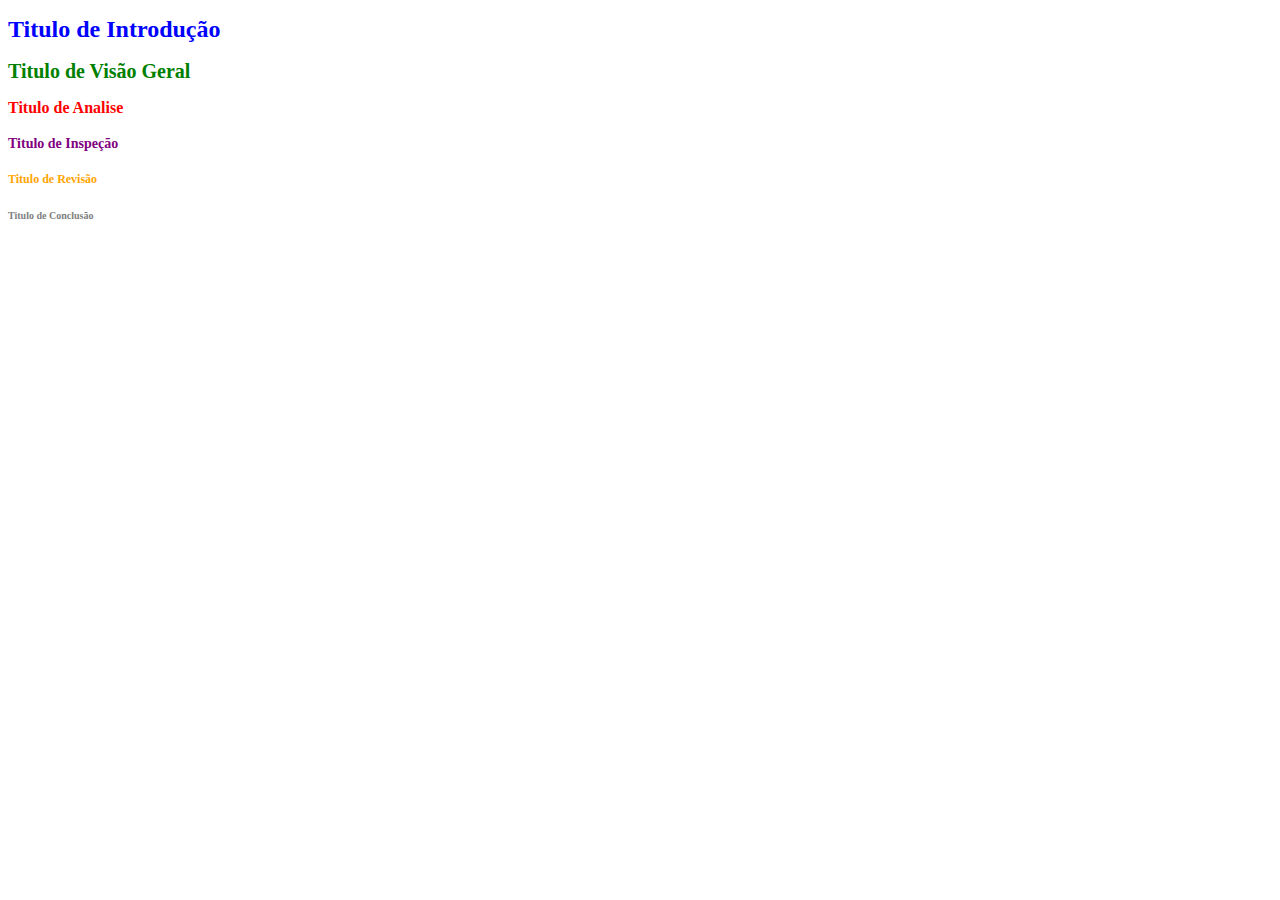
<file: index.html>
<!DOCTYPE html>
<html lang="en">

<head>
    <meta charset="UTF-8">
    <meta name="viewport" content="width=device-width, initial-scale=1.0">
    <link rel="stylesheet" href="stylee.css">

    <title>Exercicio 1 </title>
</head>

<body>
    <h1> Titulo de Introdução</h1>
    <h2> Titulo de Visão Geral</h2>
    <h3>Titulo de Analise</h3>
    <h4>Titulo de Inspeção</h4>
    <h5>Titulo de Revisão</h5>
    <h6>Titulo de Conclusão</h6>


</body>

</html>
</file>
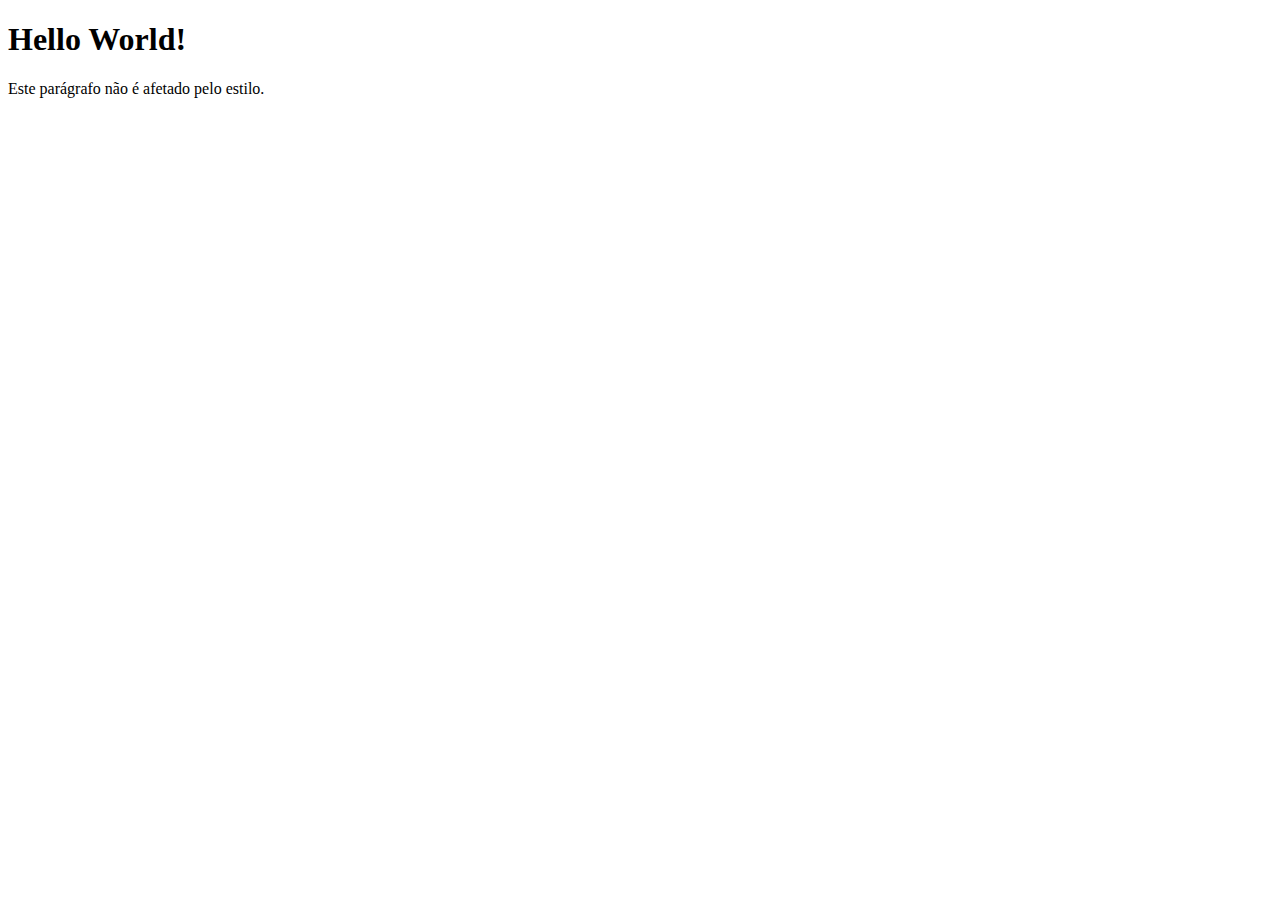
<file: index10.html>
<!DOCTYPE html>
<html lang="en">
<head>
    <meta charset="UTF-8">
    <meta name="viewport" content="width=device-width, initial-scale=1.0">
    <title>Exercicio 10</title>
    
    <style>
        body {
            background-image: url('https://www.google.com/images/branding/googlelogo/1x/googlelogo_color_272x92dp.png');
        }
    </style>
</head>
<body>
<h1>Hello World!</h1>

<p>Este parágrafo não é afetado pelo estilo.</p>
    
</body>
</html>
</file>
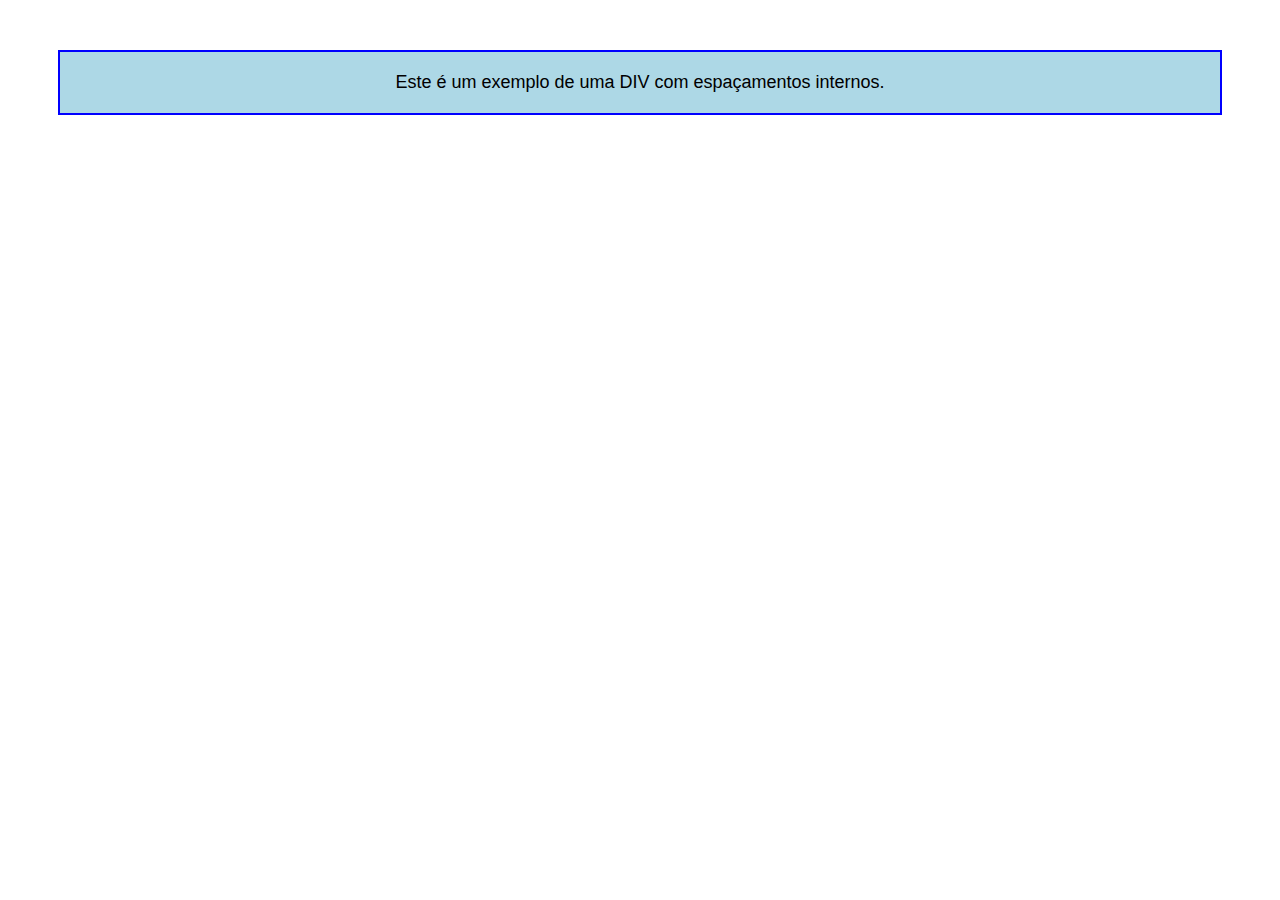
<file: index11.html>
<!DOCTYPE html>
<html lang="pt-BR">
<head>
    <meta charset="UTF-8">
    <meta name="viewport" content="width=device-width, initial-scale=1.0">
    <title>Exercicio 11</title>
    <style>
        .estilizada {
            background-color: lightblue;
            padding: 20px; /* Espaçamento interno */
            margin: 50px; /* Espaçamento externo para visualização melhor */
            border: 2px solid blue;
            text-align: center; /* Centraliza o texto */
            font-family: Arial, sans-serif;
            font-size: 18px;
        }
    </style>
</head>
<body>
    <div class="estilizada">
        Este é um exemplo de uma DIV com espaçamentos internos.
    </div>
</body>
</html>
</file>
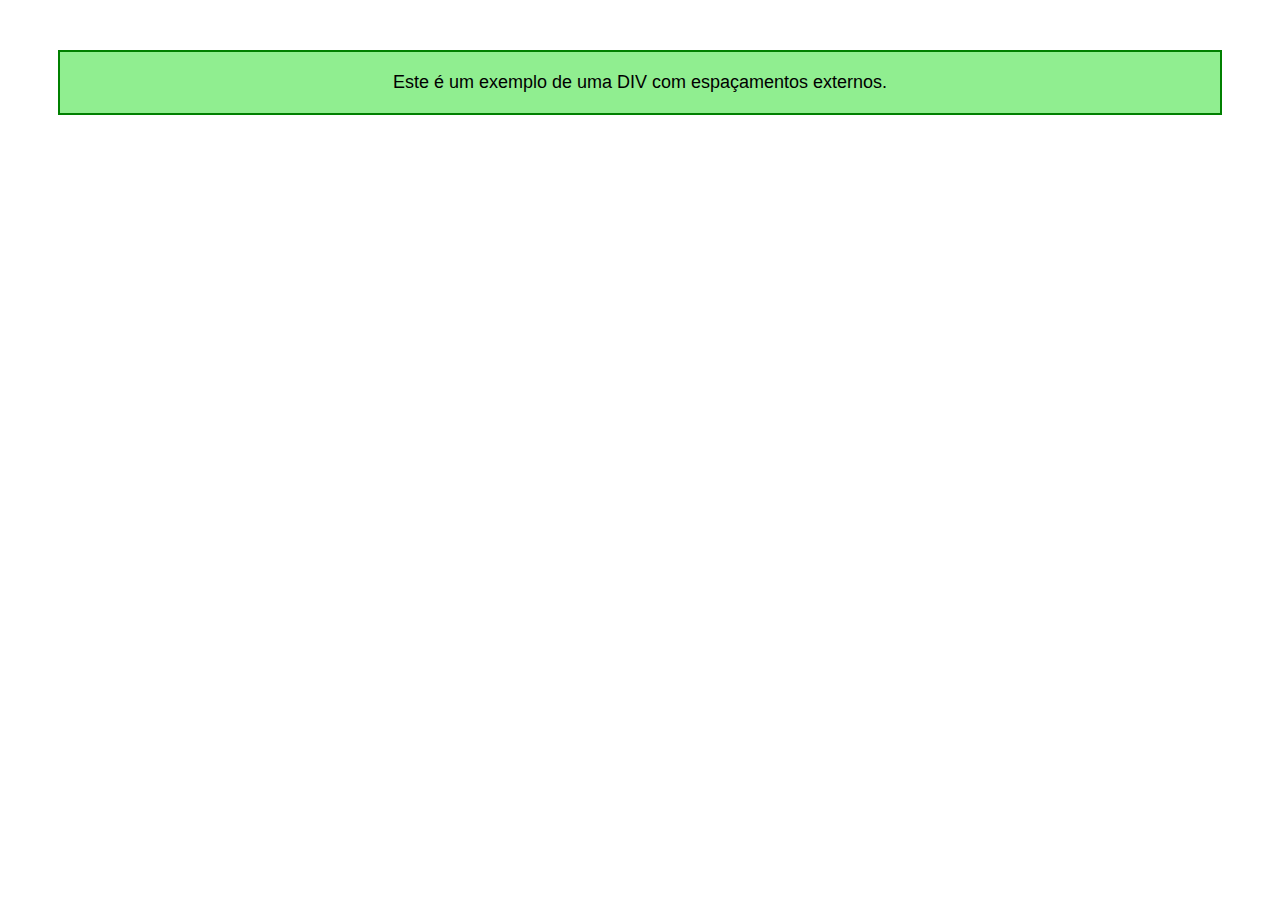
<file: index12.html>
<!DOCTYPE html>
<html lang="pt-BR">
<head>
    <meta charset="UTF-8">
    <meta name="viewport" content="width=device-width, initial-scale=1.0">
    <title>Exercicio 12</title>
    <style>
        .estilizada {
            background-color: lightgreen;
            padding: 20px; /* Espaçamento interno para melhor visualização */
            margin: 50px; /* Espaçamento externo */
            border: 2px solid green;
            text-align: center; /* Centraliza o texto */
            font-family: Arial, sans-serif;
            font-size: 18px;
        }
    </style>
</head>
<body>
    <div class="estilizada">
        Este é um exemplo de uma DIV com espaçamentos externos.
    </div>
</body>
</html>
</file>
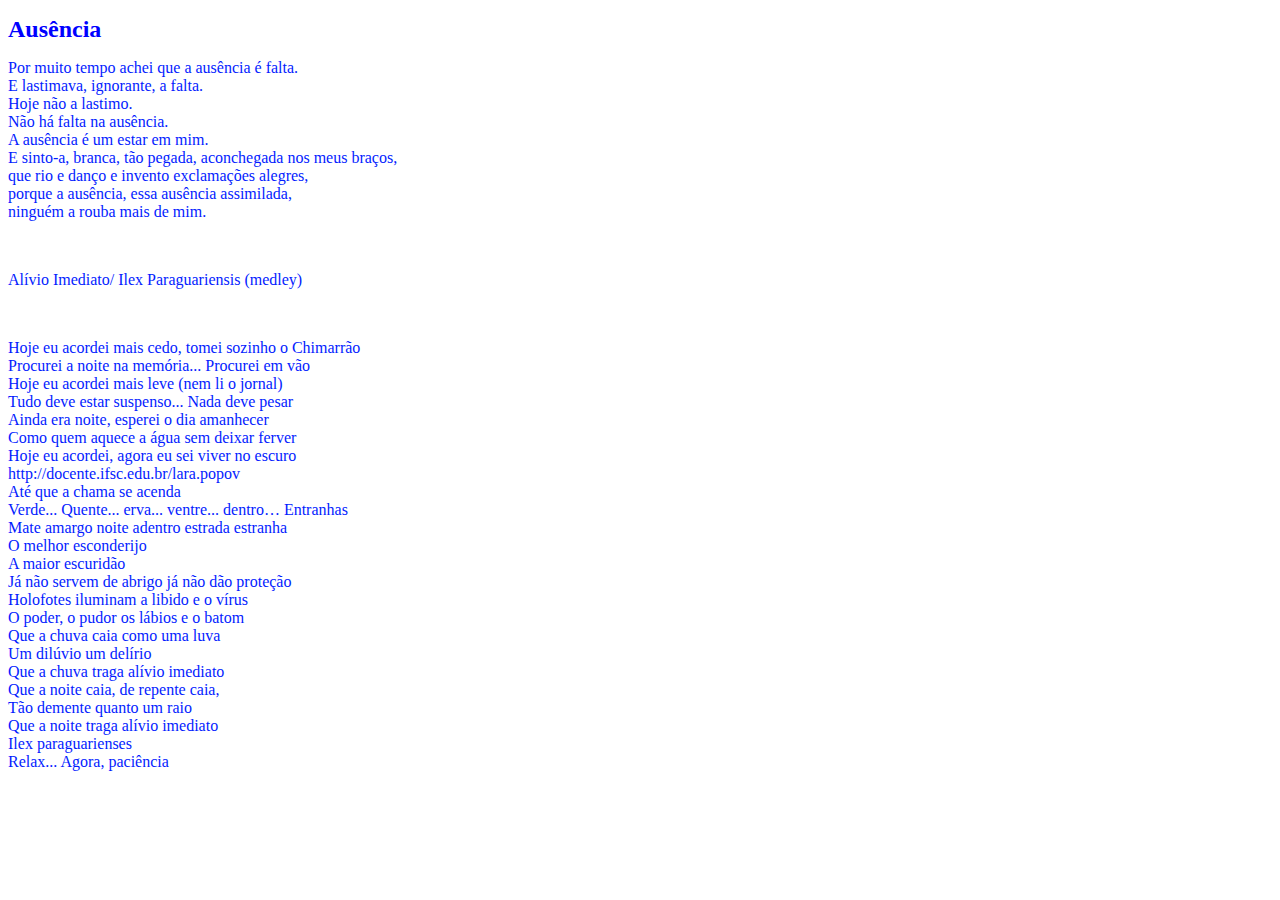
<file: index3.html>
<!DOCTYPE html>
<html lang="en">

<head>
    <meta charset="UTF-8">
    <meta name="viewport" content="width=device-width, initial-scale=1.0">
    <link rel="stylesheet" href="stylee.css">

    <title>Exercicio 3 </title>
</head>

<body>
    <h1>Ausência</h1>
    <p>Por muito tempo achei que a ausência é falta.<br>
        E lastimava, ignorante, a falta.<br>
        Hoje não a lastimo.<br>
        Não há falta na ausência.<br>
        A ausência é um estar em mim.<br>
        E sinto-a, branca, tão pegada, aconchegada nos meus braços,<br>
        que rio e danço e invento exclamações alegres,<br>
        porque a ausência, essa ausência assimilada,<br>
        ninguém a rouba mais de mim.</p>
    <br>


    <p>Alívio Imediato/ Ilex Paraguariensis (medley)</p><br>
    
    <p>Hoje eu acordei mais cedo, tomei sozinho o Chimarrão<br>
    Procurei a noite na memória... Procurei em vão<br>
    Hoje eu acordei mais leve (nem li o jornal)<br>
    Tudo deve estar suspenso... Nada deve pesar<br>
    Ainda era noite, esperei o dia amanhecer<br>
    Como quem aquece a água sem deixar ferver<br>
    Hoje eu acordei, agora eu sei viver no escuro<br>
    http://docente.ifsc.edu.br/lara.popov<br>
    Até que a chama se acenda<br>
    Verde... Quente... erva... ventre... dentro… Entranhas<br>
    Mate amargo noite adentro estrada estranha<br>
    O melhor esconderijo<br>
    A maior escuridão<br>
    Já não servem de abrigo já não dão proteção<br>
    Holofotes iluminam a libido e o vírus<br>
    O poder, o pudor os lábios e o batom<br>
    Que a chuva caia como uma luva<br>
    Um dilúvio um delírio<br>
    Que a chuva traga alívio imediato<br>
    Que a noite caia, de repente caia,<br>
    Tão demente quanto um raio<br>
    Que a noite traga alívio imediato<br>
    Ilex paraguarienses<br>
    Relax... Agora, paciência<br>
    </p>



</body>

</html>
</file>
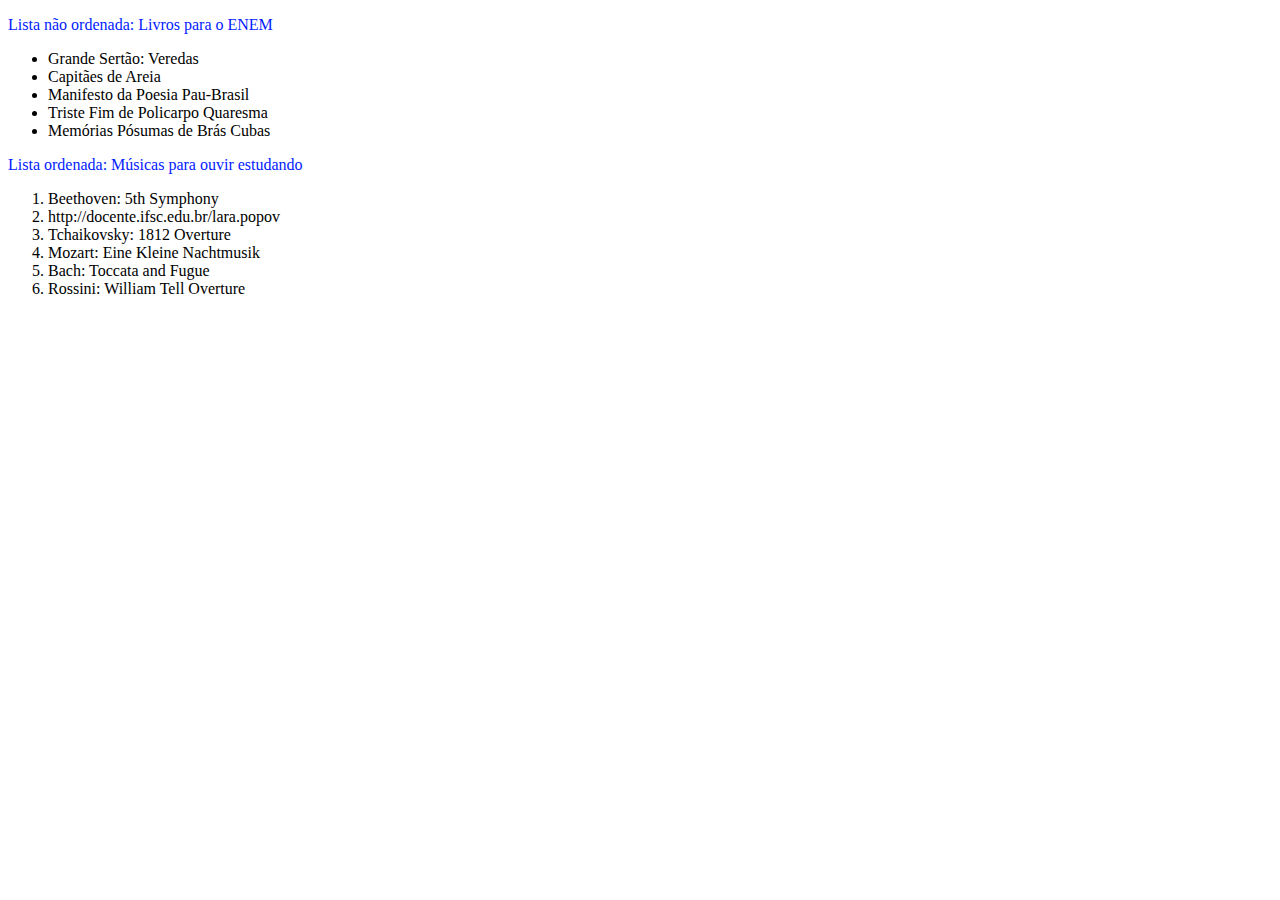
<file: index4.html>
<!DOCTYPE html>
<html lang="en">

<head>
    <meta charset="UTF-8">
    <meta name="viewport" content="width=device-width, initial-scale=1.0">
    <link rel="stylesheet" href="stylee.css">

    <title>Exercicio 4 </title>
</head>

<body>
    <P>Lista não ordenada: Livros para o ENEM</P>
    <ul>
        <li>Grande Sertão: Veredas</li>
        <li>Capitães de Areia</li>
        <li>Manifesto da Poesia Pau-Brasil</li>
        <li>Triste Fim de Policarpo Quaresma</li>
        <li>Memórias Pósumas de Brás Cubas</li>
    </ul>

    <p>Lista ordenada: Músicas para ouvir estudando</p>

    <ol>
        <li>Beethoven: 5th Symphony</li>
        <li>http://docente.ifsc.edu.br/lara.popov</li>
        <li>Tchaikovsky: 1812 Overture</li>
        <li>Mozart: Eine Kleine Nachtmusik</li>
        <li>Bach: Toccata and Fugue</li>
        <li>Rossini: William Tell Overture</li>
    </ol>
    
    

</body>

</html>
</file>
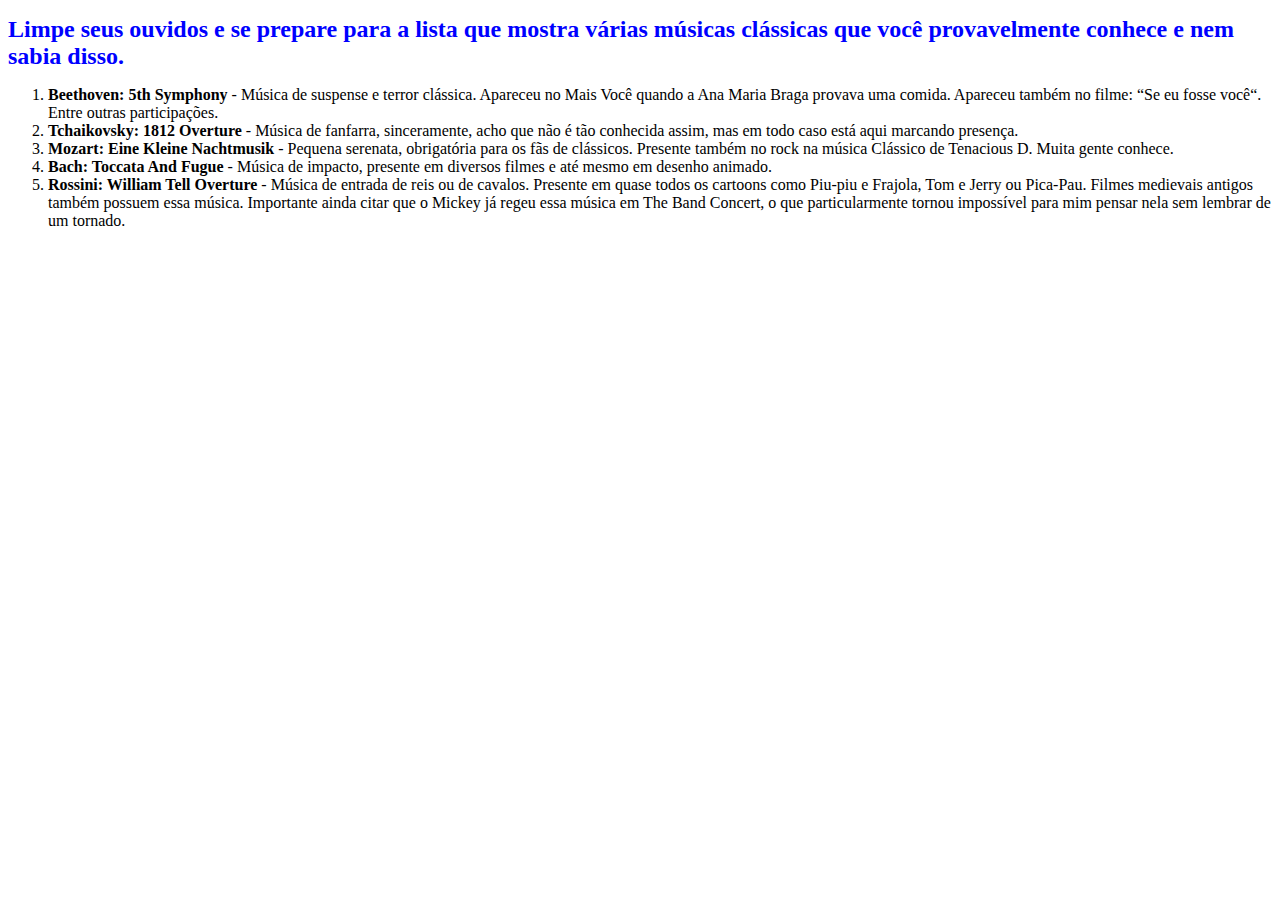
<file: index5.html>
<!DOCTYPE html>
<html lang="en">

<head>
    <meta charset="UTF-8">
    <meta name="viewport" content="width=device-width, initial-scale=1.0">
    <link rel="stylesheet" href="stylee.css">

    <title>Exercicio 5 </title>
</head>

<body>

    <h1>Limpe seus ouvidos e se prepare para a lista que mostra várias músicas clássicas que você provavelmente conhece e nem sabia disso.</h1>

<ol>
  <li><b>Beethoven: 5th Symphony</b> - Música de suspense e terror clássica. Apareceu no Mais Você quando a Ana Maria Braga provava uma comida. Apareceu também no filme: “Se eu fosse você“. Entre outras participações.</li>
  <li><b>Tchaikovsky: 1812 Overture</b> - Música de fanfarra, sinceramente, acho que não é tão conhecida assim, mas em todo caso está aqui marcando presença.</li>
  <li><b>Mozart: Eine Kleine Nachtmusik</b> - Pequena serenata, obrigatória para os fãs de clássicos. Presente também no rock na música Clássico de Tenacious D. Muita gente conhece.</li>
  <li><b>Bach: Toccata And Fugue</b> - Música de impacto, presente em diversos filmes e até mesmo em desenho animado.</li>
  <li><b>Rossini: William Tell Overture</b> - Música de entrada de reis ou de cavalos. Presente em quase todos os cartoons como Piu-piu e Frajola, Tom e Jerry ou Pica-Pau. Filmes medievais antigos também possuem essa música. Importante ainda citar que o Mickey já regeu essa música em The Band Concert, o que particularmente tornou impossível para mim pensar nela sem lembrar de um tornado.</li>
</ol>

</body>

</html>
</file>
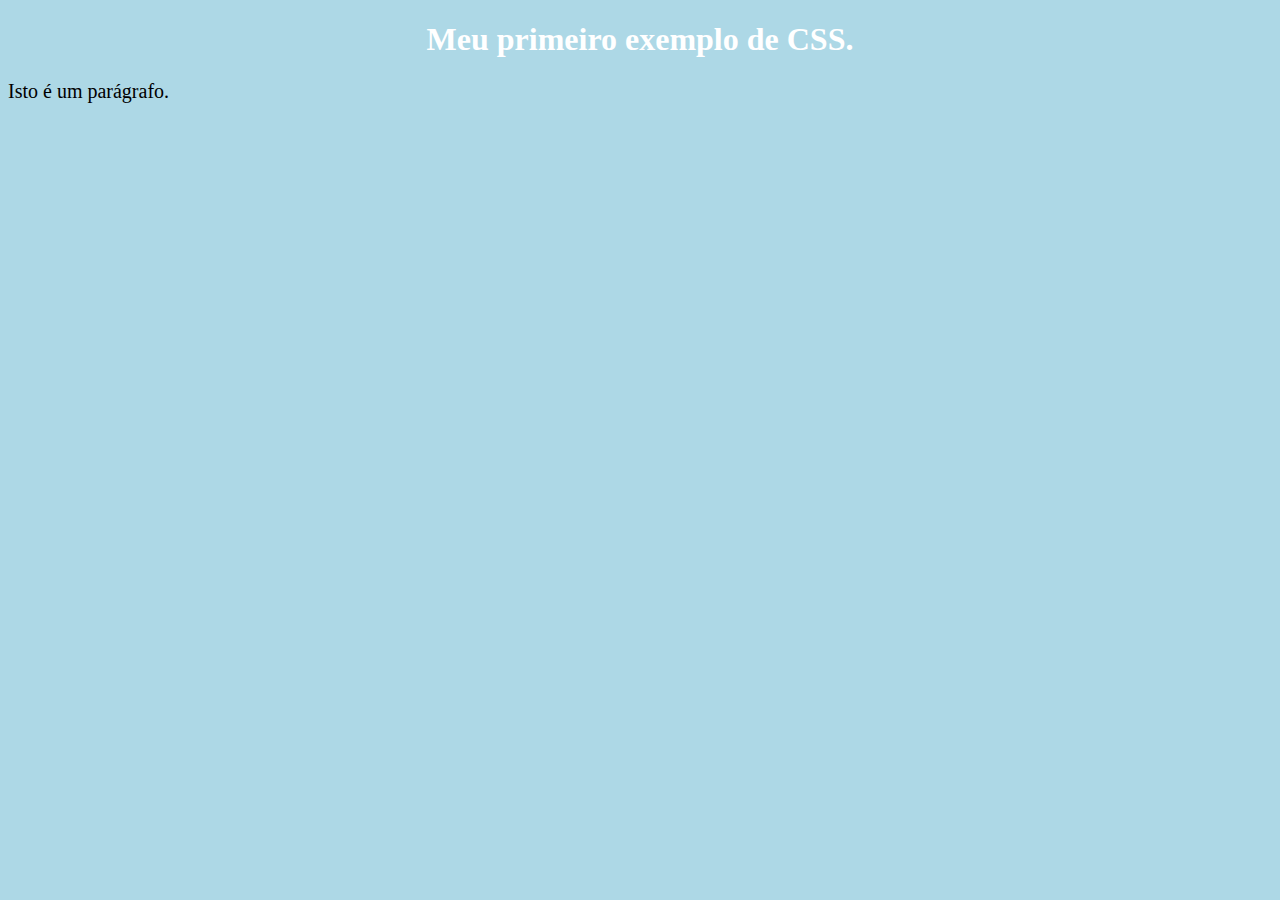
<file: index7.html>
<!DOCTYPE html>
<html>
<head>
    <meta charset="UTF-8">
    <meta name="viewport" content="width=device-width, initial-scale=1.0">
    <title>Exercicio 7 </title>
    <style>
        body {
            background-color: lightblue;
        }

        h1 {
            color: white;
            text-align: center;
        }

        p {
            font-family: verdana;
            font-size: 20px;
        }
    </style>
</head>
<body>

<h1>Meu primeiro exemplo de CSS.</h1>
<p>Isto é um parágrafo.</p>

</body>
</html>
</file>
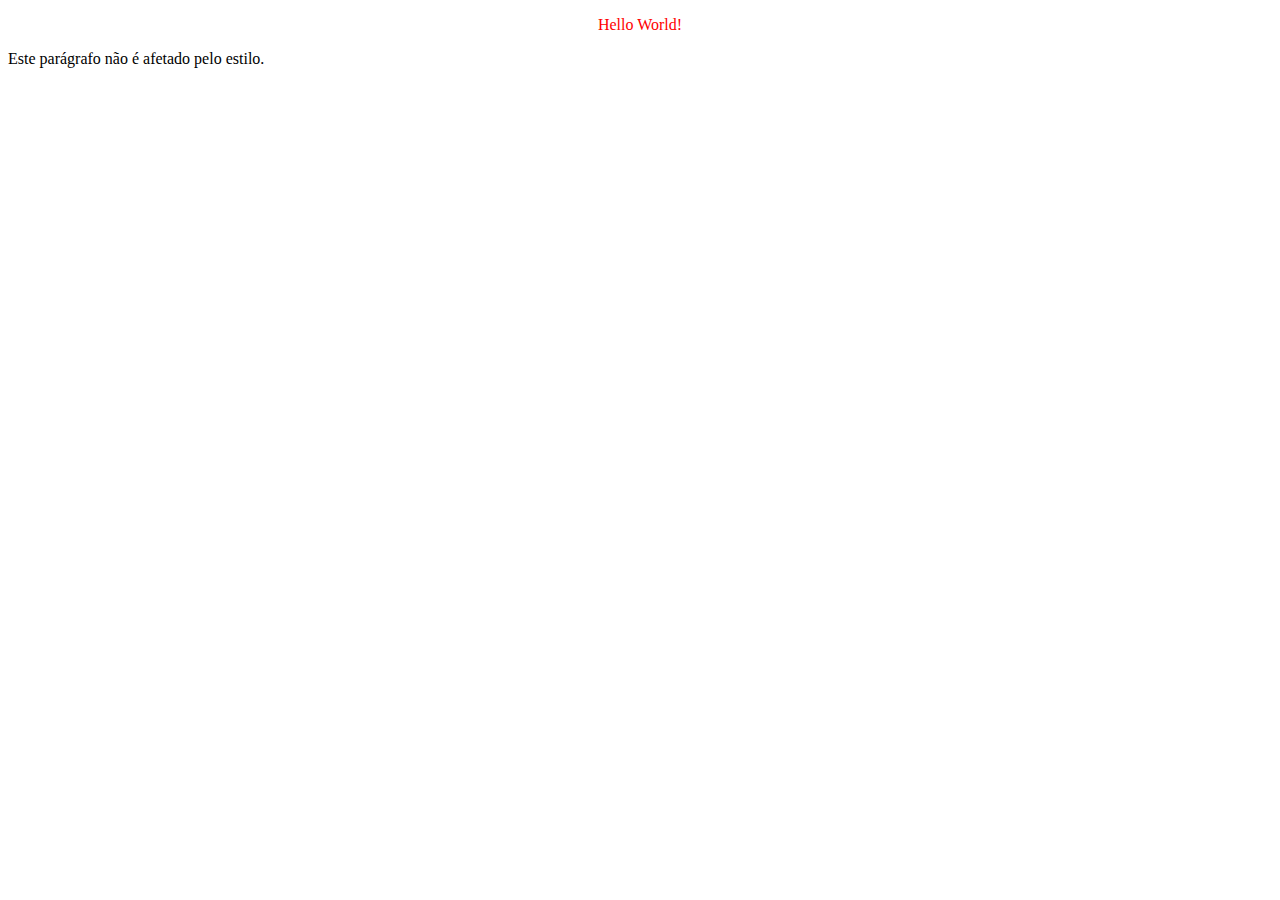
<file: index8.html>
<!DOCTYPE html>
<html>
<head>
    <meta charset="UTF-8">
    <meta name="viewport" content="width=device-width, initial-scale=1.0">
    <title>Exercicio 8</title>
    <style>


        #para1 {
            text-align: center;
            color: red;
        }
    </style>
</head>
<body>

<p id="para1">Hello World!</p>
<p>Este parágrafo não é afetado pelo estilo.</p>

</body>
</html>
</file>
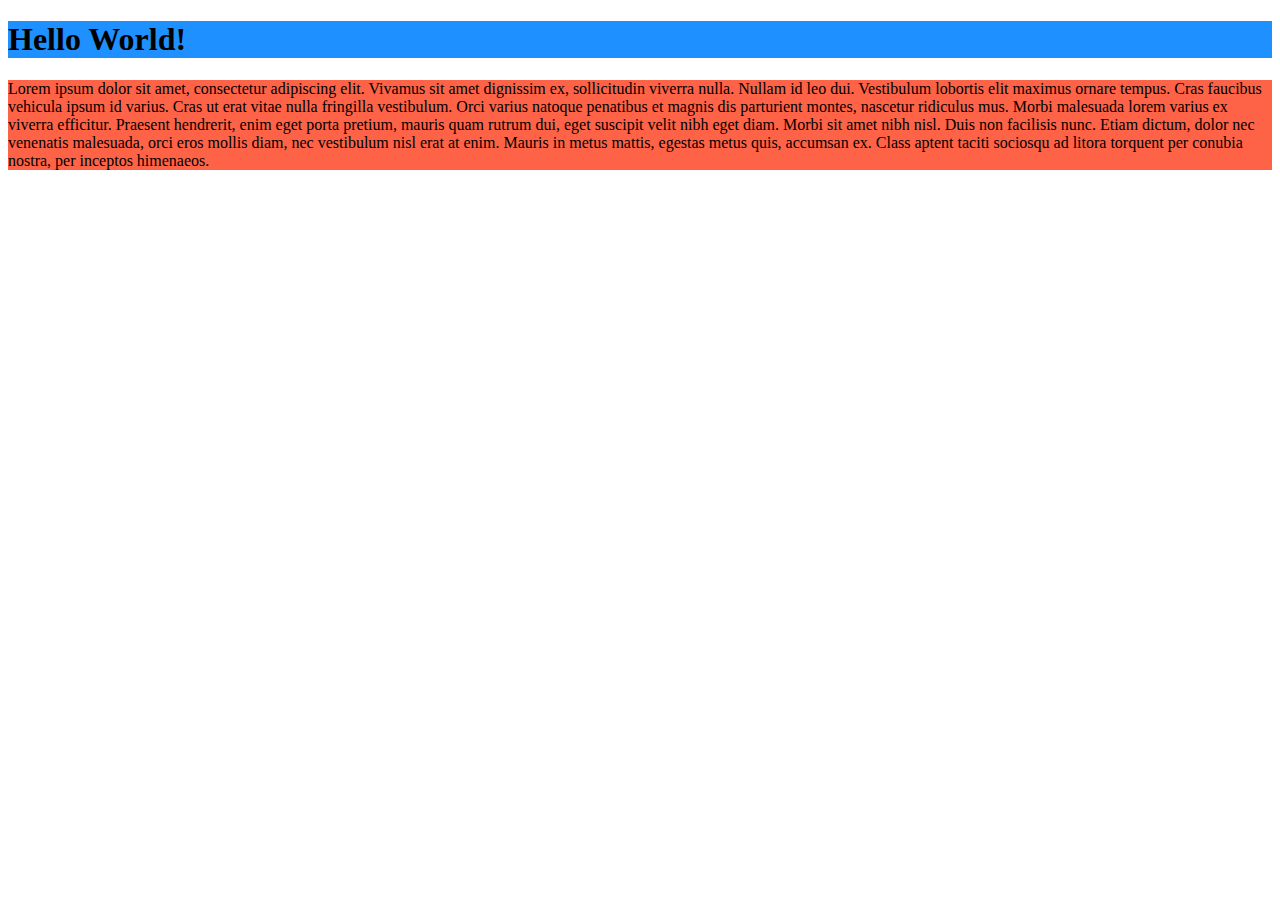
<file: index9.html>
<!DOCTYPE html>
<html>
<head>
    <meta charset="UTF-8">
    <meta name="viewport" content="width=device-width, initial-scale=1.0">
    <title>Exercicio 9</title>
    
</head>
<body>

<h1 style = "background-color:DodgerBlue;">Hello World!</h1>

<p style="background-color: tomato;">
    Lorem ipsum dolor sit amet, consectetur adipiscing elit. Vivamus sit amet dignissim ex, sollicitudin viverra nulla. Nullam id leo dui. Vestibulum lobortis elit maximus ornare tempus. Cras faucibus vehicula ipsum id varius. Cras ut erat vitae nulla fringilla vestibulum. Orci varius natoque penatibus et magnis dis parturient montes, nascetur ridiculus mus. Morbi malesuada lorem varius ex viverra efficitur. Praesent hendrerit, enim eget porta pretium, mauris quam rutrum dui, eget suscipit velit nibh eget diam. Morbi sit amet nibh nisl. Duis non facilisis nunc. Etiam dictum, dolor nec venenatis malesuada, orci eros mollis diam, nec vestibulum nisl erat at enim. Mauris in metus mattis, egestas metus quis, accumsan ex. Class aptent taciti sociosqu ad litora torquent per conubia nostra, per inceptos himenaeos.
</p>
</body>
</html>
</file>
<file: stylee.css>
h1 {
    color: blue;
    font-size: 24px;
  }
  
  h2 {
    color: green;
    font-size: 20px;
  }
  
  h3 {
    color: red;
    font-size: 16px;
  }
  
  h4 {
    color: purple;
    font-size: 14px;
  }
  
  h5 {
    color: orange;
    font-size: 12px;
  }
  
  h6 {
    color: gray;
    font-size: 10px;
  }

  p{
    color: rgb(3, 28, 255);
  }
</file>
